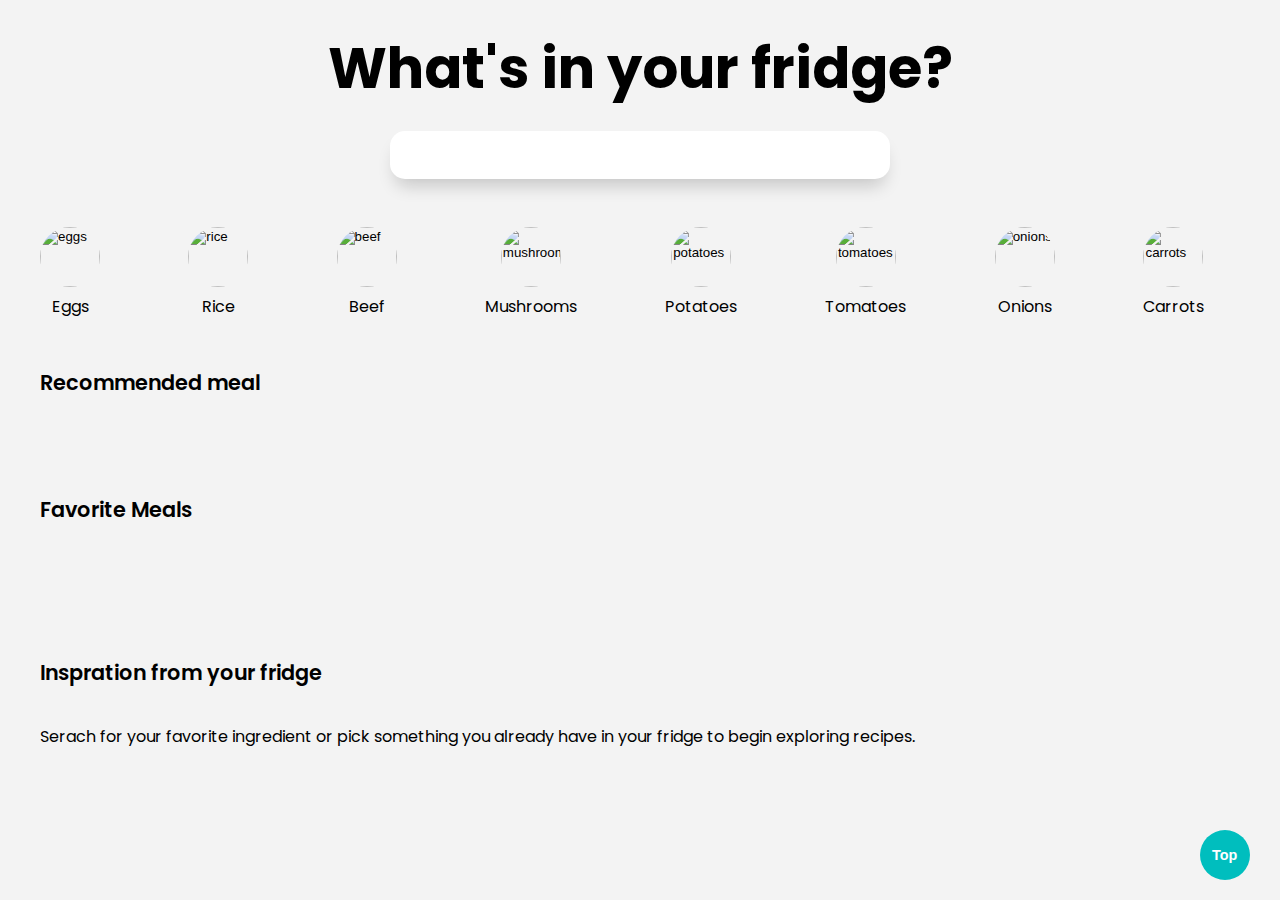
<file: index.html>
<!DOCTYPE html>
<html lang="en">
  <head>
    <meta charset="UTF-8" />
    <meta http-equiv="X-UA-Compatible" content="IE=edge" />
    <meta name="viewport" content="width=device-width, initial-scale=1.0" />
    <link
      rel="stylesheet"
      href="https://cdnjs.cloudflare.com/ajax/libs/font-awesome/5.15.3/css/all.min.css"
      integrity="sha512-iBBXm8fW90+nuLcSKlbmrPcLa0OT92xO1BIsZ+ywDWZCvqsWgccV3gFoRBv0z+8dLJgyAHIhR35VZc2oM/gI1w=="
      crossorigin="anonymous"
      referrerpolicy="no-referrer"
    />
    <link rel="preconnect" href="https://fonts.gstatic.com" />
    <link
      href="https://fonts.googleapis.com/css2?family=Poppins:wght@300;400;700&display=swap"
      rel="stylesheet"
    />
    <link rel="stylesheet" href="style.css" />
    <title>Food inspiration from the fridge</title>
  </head>
  <body>
    <header class="top-container">
      <h1>What's in your fridge?</h1>
      <form action="" class="search">
        <div class="search-bar">
          <input type="text" class="search-input" />
          <button type="submit" class="search-btn">
            <i class="fas fa-search"></i>
          </button>
        </div>
        <ul class="search-ingredients">
          <li>
            <input
              type="image"
              value="eggs"
              src="https://cdn.pixabay.com/photo/2019/05/26/20/17/eggs-4231182_960_720.jpg"
              data-ingredient
            />
            <p>Eggs</p>
          </li>
          <li>
            <input
              type="image"
              value="rice"
              src="https://cdn.pixabay.com/photo/2014/10/22/18/43/rice-498688_960_720.jpg"
              data-ingredient
            />
            <p>Rice</p>
          </li>
          <li>
            <input
              type="image"
              value="beef"
              src="https://cdn.pixabay.com/photo/2018/02/08/15/02/meat-3139641_960_720.jpg"
              data-ingredient
            />
            <p>Beef</p>
          </li>
          <li>
            <input
              type="image"
              value="mushrooms"
              src="https://cdn.pixabay.com/photo/2014/07/10/20/55/mushrooms-389421_960_720.jpg"
              data-ingredient
            />
            <p>Mushrooms</p>
          </li>
          <li>
            <input
              type="image"
              value="potatoes"
              src="https://cdn.pixabay.com/photo/2014/08/06/20/32/potatoes-411975_960_720.jpg"
              data-ingredient
            />
            <p>Potatoes</p>
          </li>
          <li>
            <input
              type="image"
              value="tomatoes"
              src="https://cdn.pixabay.com/photo/2011/03/16/16/01/tomatoes-5356_960_720.jpg"
              data-ingredient
            />
            <p>Tomatoes</p>
          </li>
          <li>
            <input
              type="image"
              value="onions"
              src="https://cdn.pixabay.com/photo/2016/05/16/22/47/onions-1397037_960_720.jpg"
              data-ingredient
            />
            <p>Onions</p>
          </li>
          <li>
            <input
              type="image"
              value="carrots"
              src="https://cdn.pixabay.com/photo/2016/07/11/00/18/carrots-1508847_960_720.jpg"
              data-ingredient
            />
            <p>Carrots</p>
          </li>
        </ul>
      </form>
    </header>

    <main>
      <h4 class="recomended-meal">Recommended meal</h4>
      <div class="main-container"></div>
    </main>
    <section class="favorite-meals">
      <h4>Favorite Meals</h4>
      <div class="favorite-meals-container"></div>
    </section>
    <section class="search-meals-cotainer" id="search-container">
      <h4>Inspration from your fridge</h4>
      <div class="search-meals">
        <p>
          Serach for your favorite ingredient or pick something you already have
          in your fridge to begin exploring recipes.
        </p>
      </div>
    </section>
    <button class="btt">Top</button>
    <script src="index.js"></script>
  </body>
</html>
</file>
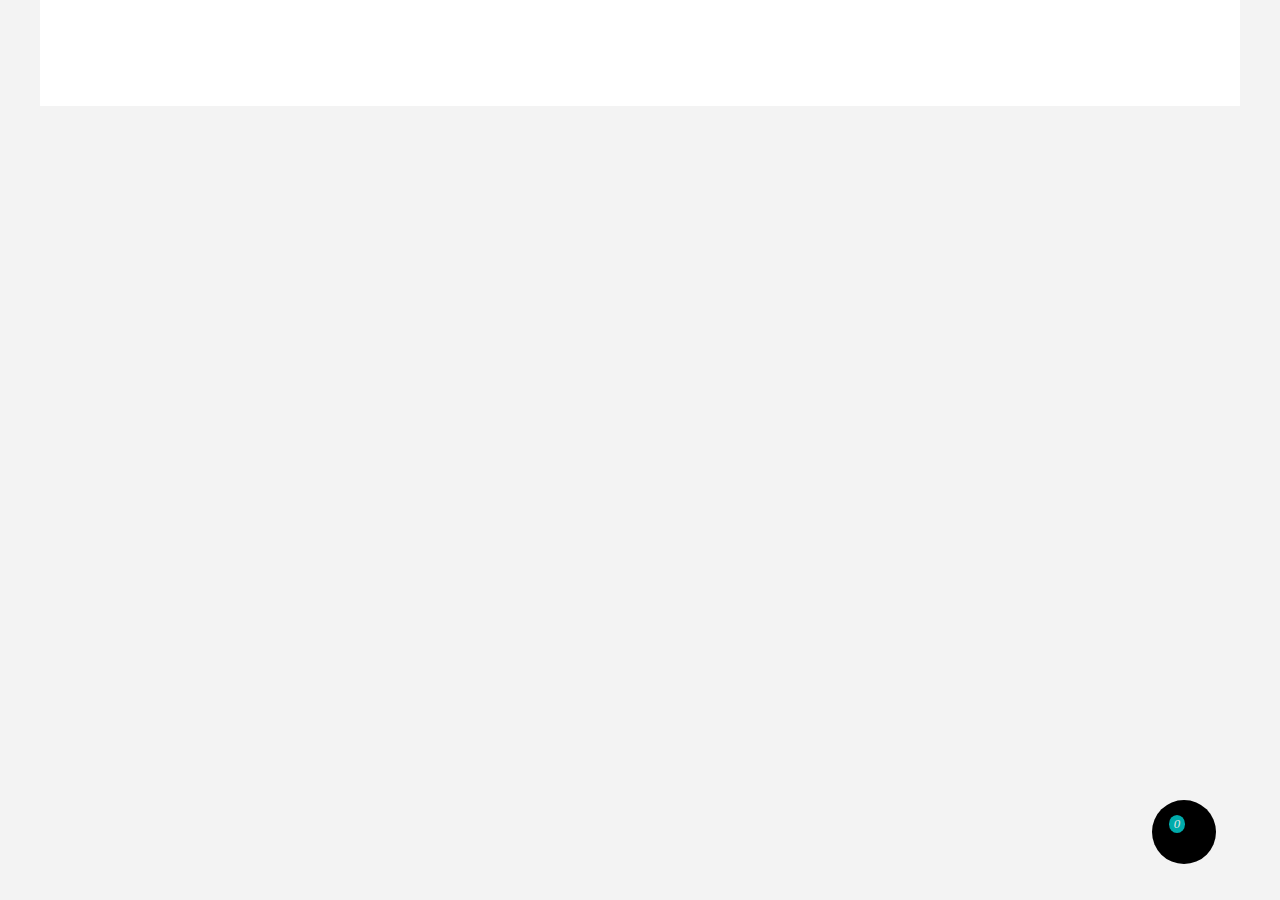
<file: mealDetails.html>
<!DOCTYPE html>
<html lang="en">
  <head>
    <meta charset="UTF-8" />
    <meta http-equiv="X-UA-Compatible" content="IE=edge" />
    <meta name="viewport" content="width=device-width, initial-scale=1.0" />
    <link
      rel="stylesheet"
      href="https://cdnjs.cloudflare.com/ajax/libs/font-awesome/5.15.3/css/all.min.css"
      integrity="sha512-iBBXm8fW90+nuLcSKlbmrPcLa0OT92xO1BIsZ+ywDWZCvqsWgccV3gFoRBv0z+8dLJgyAHIhR35VZc2oM/gI1w=="
      crossorigin="anonymous"
      referrerpolicy="no-referrer"
    />
    <link rel="preconnect" href="https://fonts.gstatic.com" />
    <link
      href="https://fonts.googleapis.com/css2?family=Poppins:wght@300;400;700&display=swap"
      rel="stylesheet"
    />
    <link rel="stylesheet" href="mealDetails.css" />
    <title>Recipe</title>
  </head>
  <body>
    <div class="container">
      <div class="header"></div>
      <div class="calorie-count">
        <i class="nutrition fas fa-heartbeat" title="Nutritional values"></i>
        <span class="calories"><span>
        </div>
      <div class="nutritionValues"></div>
      <div class="ingredient-list"></div>
      <div class="instructions"></div>
    </div>
    <div class="list-container modal" id="modal">
      <div class="modal-content">
        <i
          class="fas fa-times-circle close"
          title="Close the shopping list"
        ></i>
        <i
          class="fas fa-minus-circle remove-all"
          title="Remove all items from shopping list"
        ></i>
        <h2>Your shopping list</h2>
        <div class="shopping-list"></div>
      </div>
    </div>
    <div class="nutrition-modal" id="nutrition-modal">
      <div class="nutrition-modal-content">
        <div class="nutrition-modal-header">
       <div class="nutrition-modal-header-title">
        <h2>Nutrition Values</h2>
        <p class="nutrition-detail">per recipe</p>
       </div>
        <i
        class="fas fa-times-circle close-nutrition"
        title="Close the nutrition list"
      ></i>
        </div>
        <div class="nutritional-list"></div>
      </div>
    </div>
    <i
      class="fas fa-clipboard-list sc"
      data-nr-items="0"
      title="Shopping list"
    ></i>

    <script src="./mealDetails.js"></script>
  </body>
</html>
</file>
<file: style.css>
* {
  padding: 0;
  margin: 0;
  box-sizing: border-box;
}

body {
  font-family: 'Poppins', sans-serif;
  width: 100vw;
  height: 100vh;
  background-color: #f3f3f3;
}

.top-container {
  max-width: 1200px;
  margin: 0 auto;
  padding-top: 2%;
  padding-bottom: 1%;
}

.top-container i {
  display: flex;
  justify-content: flex-end;
  font-size: 2rem;
  color: #00bebe;
  cursor: pointer;
}

.top-container h1 {
  text-align: center;
  font-size: 3.5rem;
}

.top-container form .search-bar {
  display: flex;
  justify-content: center;
  align-items: center;
  padding: 20px 0 0 20px;
}

.top-container form .search-input {
  padding: 15px;
  width: 500px;
  border: none;
  border-radius: 15px;
  box-shadow: 0px 12px 18px -6px rgba(8, 8, 8, 0.2);
  font-size: 1rem;
}

.top-container form .search-btn {
  background: none;
  border: none;
  font-size: 2rem;
  margin-left: 20px;
}

.top-container form ul {
  padding: 3% 0 3% 0;
  display: flex;
  justify-content: space-between;
  align-items: center;
  margin-top: 1%;
}

.top-container form ul li {
  list-style-type: none;
  margin-right: 3%;
  text-align: center;
}

.top-container form ul li input {
  width: 60px;
  height: 60px;
  border-radius: 50px;
  transition: transform 0.2s;
}

.top-container form ul li input:hover {
  transform: scale(1.1);
}

main {
  max-width: 1200px;
  margin: 0 auto;
}

main h4 {
  margin-bottom: 3%;
  font-size: 1.3rem;
  font-weight: 600;
}

.main-container {
  display: flex;
  justify-content: center;
  flex-direction: column;
  align-items: center;
  max-width: 1200px;
  margin: 0 auto;
}

.favorite-meals {
  max-width: 1200px;
  margin: 0 auto;
}

.search-meals-cotainer {
  max-width: 1200px;
  margin: 0 auto;
}

.search-meals {
  padding-top: 3%;
  display: grid;
  grid-template-columns: repeat(3, auto);
  grid-gap: 3rem;
  padding-bottom: 5%;
}

.cardfav img {
  width: 100%;
  border-top-left-radius: 10px;
  border-top-right-radius: 10px;
  margin-bottom: 20px;
}
.cardfav {
  padding-bottom: 20px;
  border: none;
  border-top-left-radius: 10px;
  border-top-right-radius: 10px;
  box-shadow: 0px 12px 18px -6px rgba(8, 8, 8, 0.1);
  border-radius: 20px;
  transition: transform 0.2s;
}

.cardfav:hover {
  transform: scale(1.02);
}

.cardfav .meal-title {
  text-align: center;
}

.main-container img {
  width: 1200px;
  height: 500px;
  object-fit: cover;
  border-radius: 10px;
  box-shadow: 0px 12px 18px -6px rgba(8, 8, 8, 0.1);
}

.random-meal {
  position: relative;
}

.title-box {
  position: absolute;
  height: 29%;
  width: 100%;
  top: 70%;
  background-color: rgba(85, 85, 85, 0.4);
  border-bottom-left-radius: 10px;
  border-bottom-right-radius: 10px;
}

.search-meals a {
  text-decoration: none;
}

.search-meals h2 {
  font-size: 1.2rem;
  color: black;
  font-weight: 600;
}

.main-container h2 {
  position: absolute;
  width: 80%;
  top: 0%;
  color: white;
  padding-left: 10%;
  padding-top: 20px;
  height: 100px;
  font-size: 2.5rem;
}

.btt {
  width: 50px;
  height: 50px;
  position: fixed;
  bottom: 20px;
  right: 30px;
  z-index: 99;
  border: none;
  outline: none;
  background-color: #00bebe;
  color: white;
  font-size: 0.9rem;
  cursor: pointer;
  padding: 14px 16px 14px 12px;
  border-radius: 100%;
  font-weight: 600;
  transition: transform 0.2s;
}

.btt:hover {
  background-color: #111;
  transform: scale(1.02);
}

.favorite-meals h4 {
  margin-top: 5%;
  font-size: 1.3rem;
  font-weight: 600;
}

.search-meals-cotainer h4 {
  margin-top: 5%;
  font-size: 1.3rem;
  font-weight: 600;
}

.favorite-meals-container {
  padding-top: 3%;
  display: grid;
  grid-template-columns: repeat(3, minmax(auto, 400px));
  grid-gap: 3rem;
  padding-bottom: 3%;
}

.fav-card img {
  max-width: 400px;
  width: 100%;
  border-top-left-radius: 10px;
  border-top-right-radius: 10px;
  margin-bottom: 20px;
}
.fav-card {
  padding-bottom: 20px;
  border: none;
  box-shadow: 0px 12px 18px -6px rgba(8, 8, 8, 0.1);
  border-radius: 10px;
  transition: transform 0.2s;
}

.fav-card:hover {
  transform: scale(1.02);
}

.fav-card h2 {
  text-align: center;
  font-size: 1.2rem;
  color: black;
}

.fav-card a {
  text-decoration: none;
}

@media (max-width: 575.98px) {
  .top-container {
    max-width: 400px;
    margin: 0 auto;
    padding: 10% 5% 1% 5%;
  }

  .top-container h1 {
    text-align: center;
    font-size: 1.8rem;
  }

  .top-container form ul {
    display: flex;
    justify-content: space-between;
    align-items: center;
    margin-top: 5%;
    flex-wrap: wrap;
  }

  .top-container form ul li {
    list-style-type: none;
    margin-right: 6%;
    margin-bottom: 5%;
    text-align: center;
    font-size: 0.6rem;
  }

  .top-container form ul li input {
    width: 50px;
    height: 50px;
    border-radius: 50px;
    transition: transform 0.2s;
  }

  main {
    max-width: 400px;
    margin: 0 auto;
    padding: 0 5% 0 5%;
  }

  .main-container {
    display: flex;
    justify-content: center;
    flex-direction: column;
    align-items: center;
    max-width: 400px;
    margin: 0 auto;
  }

  main h4 {
    font-size: 1.1rem;
  }

  .favorite-meals {
    max-width: 400px;
    margin: 0 auto;
    padding: 0 5% 0 5%;
  }

  .main-container img {
    max-width: 300px;
    max-height: 200px;
  }

  .title-box {
    position: absolute;
    height: 29%;
    width: 100%;
    top: 70%;
    background-color: rgba(85, 85, 85, 0.4);
    border-bottom-left-radius: 10px;
    border-bottom-right-radius: 10px;
  }
  .main-container h2 {
    position: absolute;
    width: 80%;
    top: 0%;
    color: white;
    padding-left: 10%;
    padding-top: 15px;
    height: 150px;
    font-size: 1rem;
  }

  .btt {
    width: 40px;
    height: 40px;
    position: fixed;
    bottom: 20px;
    right: 30px;
    z-index: 99;
    border: none;
    outline: none;
    background-color: #00bebe;
    color: white;
    font-size: 0.8rem;
    cursor: pointer;
    padding: 10px 10px 15px 10px;
    border-radius: 100%;
    font-weight: 600;
    transition: transform 0.2s;
  }

  .favorite-meals-container {
    padding-top: 3%;
    display: grid;
    grid-template-columns: repeat(1, minmax(auto, 300px));
    grid-gap: 2rem;
    padding-bottom: 3%;
  }

  .favorite-meals h4 {
    margin-top: 5%;
    font-size: 1.1rem;
    font-weight: 600;
  }

  .fav-card h2 {
    text-align: center;
    font-size: 1rem;
    color: black;
    font-weight: 600;
  }

  .search-meals-cotainer h4 {
    margin-top: 5%;
    margin-bottom: 3%;
    font-size: 1.1rem;
    font-weight: 600;
  }

  .search-meals-cotainer {
    max-width: 400px;
    margin: 0 auto;
    padding: 0 5% 0 5%;
  }

  .search-meals {
    padding-top: 3%;
    display: grid;
    grid-template-columns: repeat(1, minmax(auto, 300px));
    grid-gap: 2rem;
    padding-bottom: 3%;
  }
  .search-meals h2 {
    font-size: 1rem;
    color: black;
    font-weight: 600;
  }
}
</file>
<file: mealDetails.css>
* {
  padding: 0;
  margin: 0;
  box-sizing: border-box;
}

body {
  width: 100vw;
  height: 100vh;
  background-color: #f3f3f3;
}

img {
  width: 100%;
  height: 300px;
  object-fit: cover;
  border-radius: 10px;
  box-shadow: 0px 12px 18px -6px rgba(8, 8, 8, 0.1);
  margin-top: 3%;
}

.container {
  max-width: 1200px;
  margin: 0 auto;
  background-color: white;
  padding: 0 2% 2% 2%;
}

.top-line {
  display: flex;
  justify-content: space-between;
  align-items: center;
}

.top-line .buttons {
  width: 7%;
  display: flex;
  justify-content: space-between;
}

.top-line i {
  color: #00bebe;
  font-size: 1.5rem;
  cursor: pointer;
  transition: transform 0.2s;
}

.top-line i:hover {
  transform: scale(1.2);
}

.sc {
  position: fixed;
  bottom: 4%;
  right: 5%;
  padding-top: 1.4rem;
  padding-left: 1.3rem;
  font-size: 1.5rem;
  color: white;
  background-color: black;
  border-radius: 100%;
  height: 4rem;
  width: 4rem;
  cursor: pointer;
  transition: transform 0.2s;
}

.sc:hover {
  transform: scale(1.02);
}

.fa-clipboard-list::after {
  content: attr(data-nr-items);
  font-size: 0.8rem;
  background: #00bebe;
  color: white;
  border-radius: 100%;
  height: 40px;
  width: 40px;
  padding: 2px 5px 2px 5px;
  position: relative;
  right: 4px;
  top: -15px;
  opacity: 0.9;
}

.meal-title {
  padding: 1% 0 1% 0;
  font-size: 3rem;
  margin-bottom: 1%;
  margin-top: 1%;
}

.meal-category .meal-area {
  font-display: 1rem;
}

.calorie-count {
  display: flex;
  flex-direction: column;
  margin-bottom: 2%;
}

.calorie-count i {
  color: #00bebe;
  font-size: 1.5rem;
  cursor: pointer;
  transition: transform 0.2s;
}

main {
  margin-bottom: 2%;
}

.innerTitle {
  margin-bottom: 2%;
}

.ingredient-list {
  padding: 1% 1% 1% 0;
  display: grid;
  grid-template-columns: repeat(2, auto);
  grid-gap: 20px;
}

.ingredient-list div {
  padding-left: 2%;
  display: grid;
  grid-template-columns: 10% 50% 30%;
  /* box-shadow: 2px 12px 18px -9px rgba(8, 8, 8, 0.3); */
}

.ingredient-list i:hover {
  color: #00bebe;
}

.instructions {
  padding-top: 1%;
  padding-bottom: 2%;
}

.disable {
  display: none;
}
.instructions-title {
  margin-top: 2%;
}
.meal-instructions {
  columns: 500px 2;
  padding: 3% 2% 2% 0;
  white-space: pre-wrap;
}

/* Modal */

.modal {
  display: none;
  position: fixed;
  z-index: 1;
  left: 0;
  top: 0;
  width: 100%;
  height: 100%;
  overflow: auto;
  background-color: rgba(0, 0, 0, 0.4);
}

.nutrition-modal {
  display: none;
  position: fixed;
  z-index: 1;
  left: 0;
  top: 0;
  width: 100%;
  height: 100%;
  overflow: auto;
  background-color: rgba(0, 0, 0, 0.4);
}

.nutrition-modal .nutrition-modal-content {
  border-radius: 20px;
  margin: 15% auto;
  padding: 40px;
  border: none;
  width: 27%;
  min-height: 100px;
  background-color: #060f0f;
  box-shadow: 2px 12px 18px -3px rgba(8, 8, 8, 0.2);
}

.nutrition-modal .nutrition-modal-header {
  display: flex;
  justify-content: space-between;
  align-items: flex-start;
  margin-bottom: 7%;
}

.nutrition-modal h2 {
  font-size: 2rem;
  color: white;
}

.nutrition-modal .nutrition-detail {
  color: White;
  font-size: 1rem;
  font-style: italic;
}

.nutrition-facts {
  display: flex;
  flex-direction: column;
  color: white;
}

.nutrition-item {
  margin-bottom: 2%;
  width: 80%;
  display: flex;
  justify-content: space-between;
  font-size: 1.1rem;
}

.nutrition-modal .close-nutrition {
  padding-top: 3%;
  color: white;
  font-size: 1.5rem;
  font-weight: bold;
}

.nutrition-modal .close-nutrition:hover {
  color: #00bebe;
  text-decoration: none;
  cursor: pointer;
}

.nutrition-modal .tags {
  max-width: 100%;
}

.modal .modal-content {
  border-radius: 20px;
  background-color: black;
  margin: 15% auto;
  padding: 40px;
  width: 50%;
  min-height: 100px;
  box-shadow: 2px 12px 18px -3px rgba(8, 8, 8, 0.1);
}

.modal .modal-content h2 {
  font-size: 2rem;
  text-align: center;
  margin-bottom: 2%;
  color: white;
}

.modal .close {
  float: right;
  color: white;
  font-size: 1.5rem;
  font-weight: bold;
}

.modal .remove-all {
  margin-right: 2%;
  float: right;
  color: white;
  font-weight: bold;
  cursor: pointer;
  font-size: 1.5rem;
}

.modal .remove-all:hover {
  color: #00bebe;
}

.modal .close:hover,
.close:focus {
  color: #00bebe;
  text-decoration: none;
  cursor: pointer;
}

.modal-content .shopping-list div {
  display: flex;
  font-size: 1.2rem;
  margin-bottom: 1%;
  color: white;
}

.modal-content .shopping-list div .shopping-item {
  margin-left: 2%;
}

.modal-content .shopping-list i:hover {
  color: #00bebe;
}

@media (max-width: 575.98px) {
  body {
    padding: 5%;
  }

  .container {
    max-width: 400px;
    margin: 0 auto;
    background-color: white;
    padding: 0 4% 0 4%;
  }

  .top-line {
    display: flex;
    justify-content: space-between;
    align-items: center;
    flex-wrap: wrap;
  }
  .top-line .buttons {
    width: 30%;
    display: flex;
    justify-content: space-between;
    padding: 5% 0% 5% 0%;
  }

  .sc {
    position: fixed;
    bottom: 4%;
    right: 5%;
    padding-top: 1rem;
    padding-left: 1rem;
    font-size: 1.1rem;
    color: white;
    background-color: black;
    border-radius: 100%;
    height: 3rem;
    width: 3rem;
    cursor: pointer;
    transition: transform 0.2s;
  }

  .meal-title {
    padding: 1% 0 1% 0;
    font-size: 2.5rem;
    margin-bottom: 1%;
    margin-top: 1%;
  }
  .calorie-count {
    margin-top: 5%;
    margin-bottom: 5%;
    display: flex;
    flex-direction: column;
  }

  .ingredient-list {
    padding: 5% 0% 5% 0;
    display: grid;
    grid-template-columns: repeat(1, auto);
  }

  .ingredient-list div {
    padding-left: 2%;
    display: grid;
    grid-template-columns: 10% 40% 50%;
  }

  .instructions {
    padding-top: 5%;
    padding-bottom: 5%;
  }

  .meal-instructions {
    white-space: pre-wrap;
  }

  .nutrition-modal .nutrition-modal-content {
    border-radius: 20px;
    margin: 15% auto;
    padding: 20px;
    border: none;
    width: 80%;
    min-height: 100px;
    background-color: #060f0f;
    box-shadow: 2px 12px 18px -3px rgba(8, 8, 8, 0.2);
  }

  .nutrition-modal h2 {
    font-size: 1.5rem;
    color: white;
  }
  .nutrition-modal .nutrition-detail {
    color: White;
    font-size: 0.8rem;
    font-style: italic;
  }
  .nutrition-item {
    margin-bottom: 2%;
    width: 95%;
    display: flex;
    justify-content: space-between;
    font-size: 1rem;
  }

  .modal .modal-content {
    border-radius: 20px;
    background-color: black;
    margin: 15% auto;
    padding: 40px;
    width: 90%;
    min-height: 100px;
    box-shadow: 2px 12px 18px -3px rgba(8, 8, 8, 0.1);
  }

  .modal .modal-content h2 {
    font-size: 1.5rem;
    margin-bottom: 10%;
    color: white;
    text-align: left;
  }

  .modal .close {
    float: right;
    color: white;
    font-size: 1rem;
    font-weight: bold;
  }

  .modal .remove-all {
    margin-right: 10%;
    float: right;
    color: white;
    font-weight: bold;
    cursor: pointer;
    font-size: 1rem;
    margin-left: 15%;
  }

  .modal-content .shopping-list div {
    display: flex;
    font-size: 1rem;
    margin-bottom: 1%;
    color: white;
  }

  .modal-content .shopping-list div .shopping-item {
    margin-left: 5%;
  }
}
</file>
